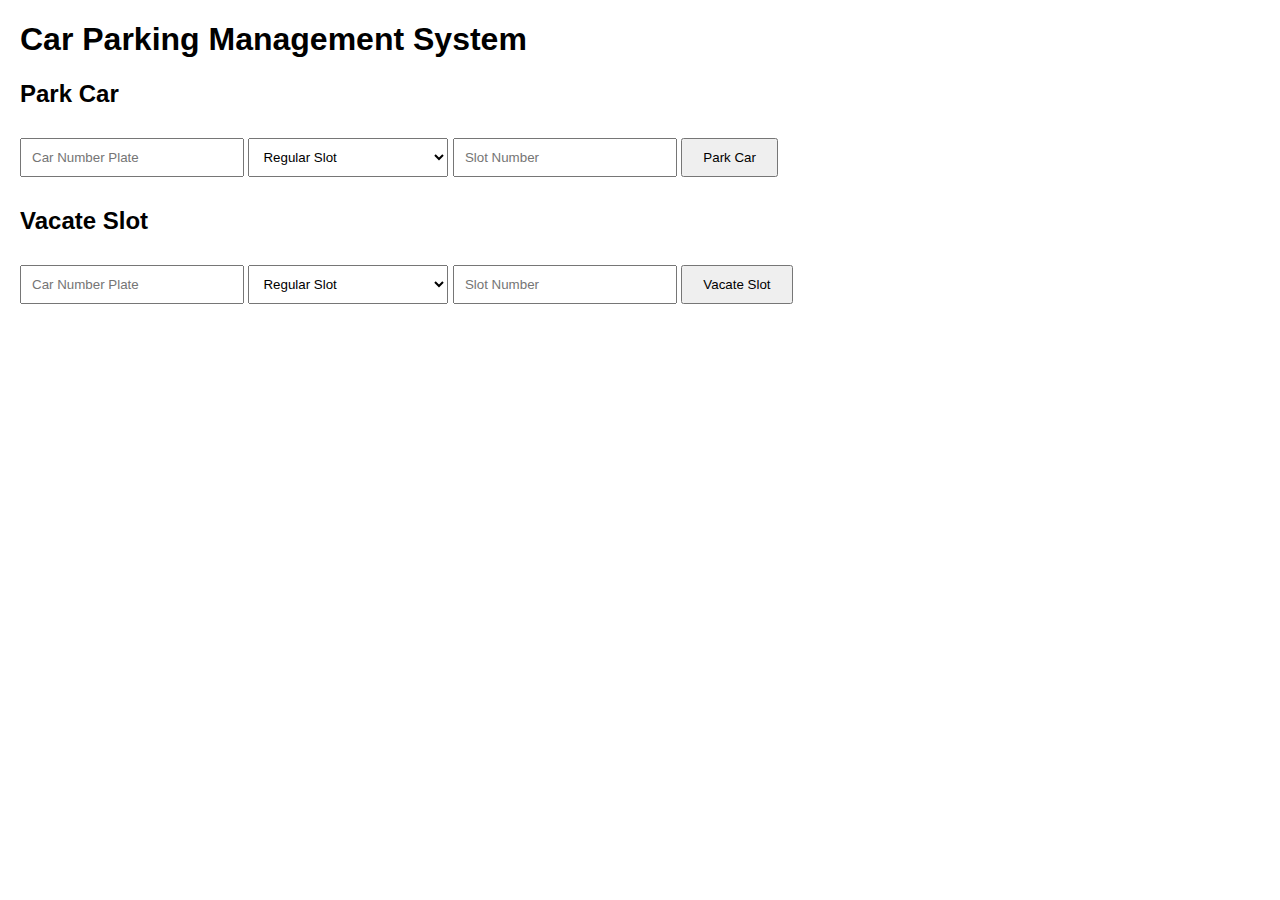
<file: carparking.html>
<!DOCTYPE html>
<html lang="en">
<head>
    <meta charset="UTF-8">
    <meta name="viewport" content="width=device-width, initial-scale=1.0">
    <title>Car Parking Management System</title>
    <style>
        body {
            font-family: Arial, sans-serif;
            margin: 20px;
        }
        input, select {
            margin: 10px 0;
            padding: 10px;
            width: 200px;
        }
        button {
            padding: 10px 20px;
        }
    </style>
</head>
<body>
    <h1>Car Parking Management System</h1>
    <div>
        <h2>Park Car</h2>
        <input type="text" id="carNumber" placeholder="Car Number Plate" required>
        <select id="parkingType">
            <option value="regular">Regular Slot</option>
            <option value="premium">Premium Slot</option>
        </select>
        <input type="number" id="slotNumber" placeholder="Slot Number" required>
        <button onclick="parkCar()">Park Car</button>
    </div>
    <div>
        <h2>Vacate Slot</h2>
        <input type="text" id="vacateCarNumber" placeholder="Car Number Plate" required>
        <select id="vacateParkingType">
            <option value="regular">Regular Slot</option>
            <option value="premium">Premium Slot</option>
        </select>
        <input type="number" id="vacateSlotNumber" placeholder="Slot Number" required>
        <button onclick="vacateSlot()">Vacate Slot</button>
    </div>
    <div id="response"></div>

    <script>
        async function parkCar() {
            const carNumber = document.getElementById('carNumber').value;
            const parkingType = document.getElementById('parkingType').value;
            const slotNumber = document.getElementById('slotNumber').value;

            const response = await fetch('/park', {
                method: 'POST',
                headers: {
                    'Content-Type': 'application/json',
                },
                body: JSON.stringify({ carNumber, parkingType, slotNumber }),
            });

            const result = await response.text();
            document.getElementById('response').innerText = result;
        }

        async function vacateSlot() {
            const carNumber = document.getElementById('vacateCarNumber').value;
            const parkingType = document.getElementById('vacateParkingType').value;
            const slotNumber = document.getElementById('vacateSlotNumber').value;

            const response = await fetch('/vacate', {
                method: 'POST',
                headers: {
                    'Content-Type': 'application/json',
                },
                body: JSON.stringify({ carNumber, parkingType, slotNumber }),
            });

            const result = await response.text();
            document.getElementById('response').innerText = result;
        }
    </script>
</body>
</html>
</file>
